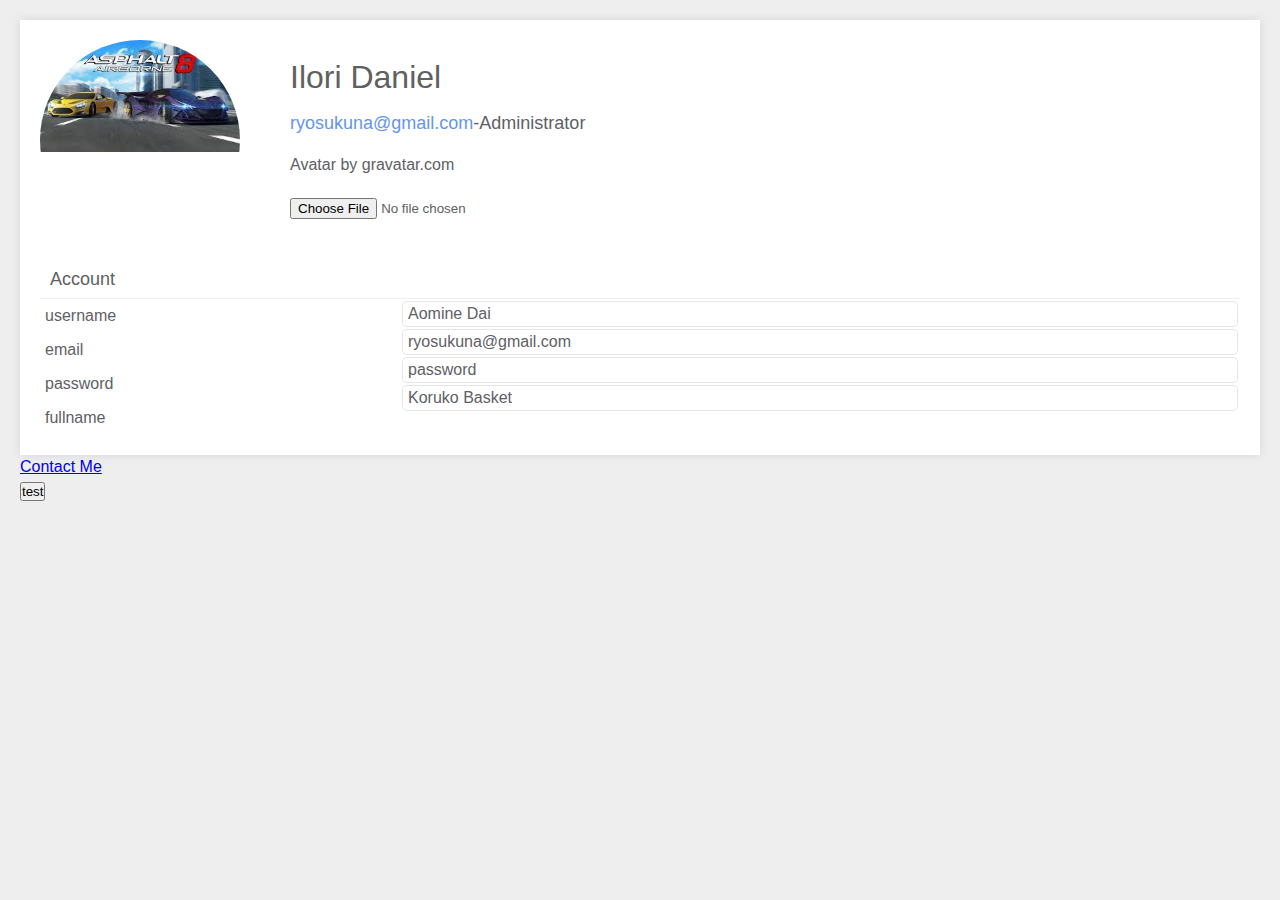
<file: index.html>
<!DOCTYPE html>
<html lang="en">
<head>
    <meta charset="UTF-8">
    <meta name="viewport" content="width=device-width, initial-scale=1.0">
    <meta http-equiv="X-UA-Compatible" content="ie=edge">
    <title>User Profile</title>
    <link rel="stylesheet"type="text/css" href="style.css">
</head>
<body>
<div class="profile-container">
    <div class="upper">
        <div class="imgbox">
            <img src="a8.jfif" alt="" class="user">
        
        </div>
        <div class="info-box">
            <h1>Ilori Daniel</h1>
            <h2><a href="" class="h2-link">ryosukuna@gmail.com</a>-Administrator</h2>
            <p class="subtext">Avatar by gravatar.com</p>
            <input type="file" name="" id="">
            </div>
        </div>

        <h2 class="subtitle"> Account </h2>

        <div class="lower">
            <div class="left">
                <h4>username</h4>
                <h4>email</h4>
                <h4>password</h4>
                <h4>fullname</h4>
            </div>
            <div class="right">
                <p class="values">Aomine Dai</p>
                <p class="values">ryosukuna@gmail.com</p>
                <p class="values">password</p>
                <p class="values">Koruko Basket</p>
            </div>
        </div>
    </div>
    <div class="button">
    <a href="about.html">Contact Me</a>
    </div>
    <button>test</button>
</body>
</html>
</file>
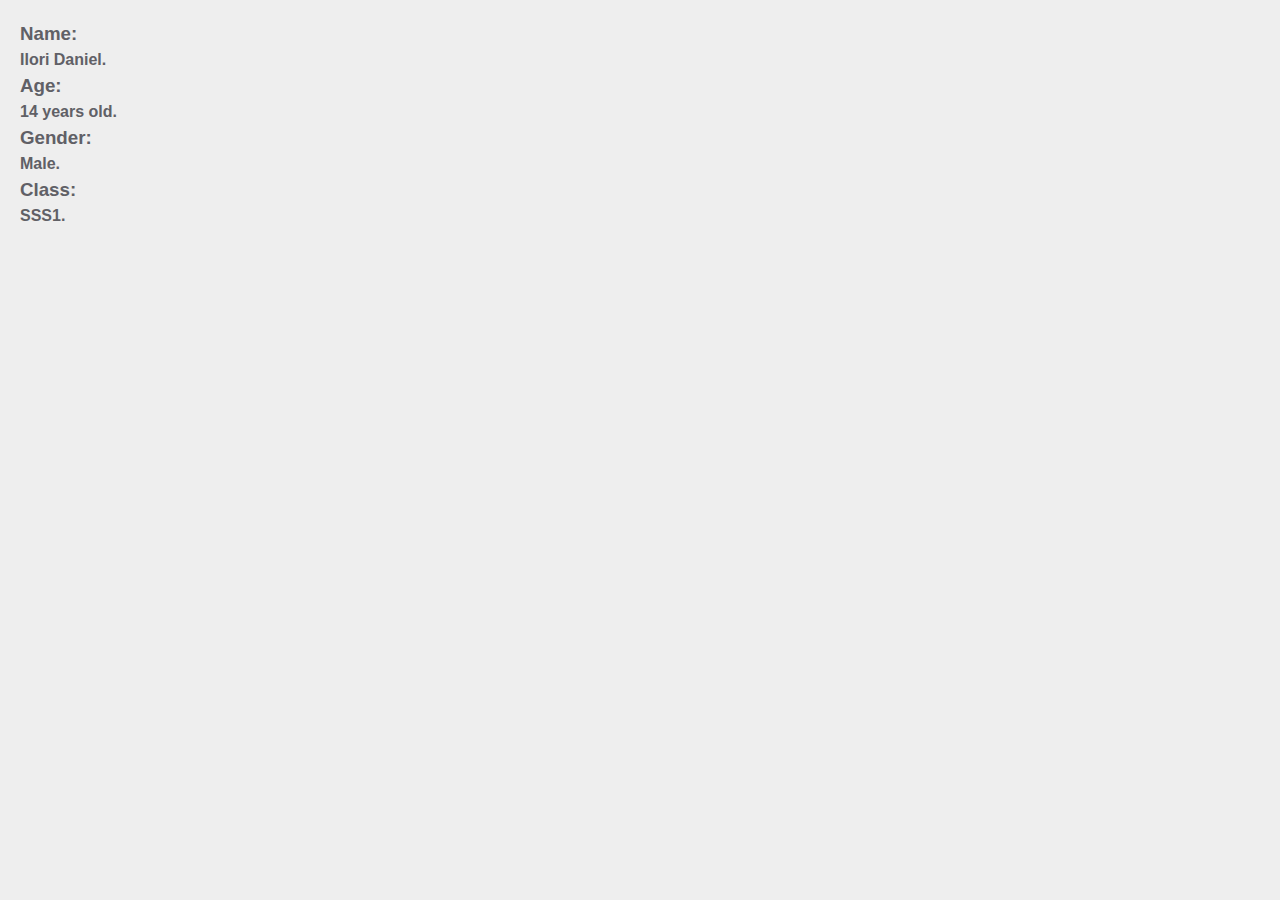
<file: about.html>
<!DOCTYPE html>
<html lang="en">
<head>
    <meta charset="UTF-8">
    <meta name="viewport" content="width=device-width, initial-scale=1.0">
    <meta http-equiv="X-UA-Compatible" content="ie=edge">
    <title>About Me</title>
    <link rel="stylesheet" href="style.css"
</head>
<body>
    <div class="profile-pic"></div>
    <div class="qabox">
        <h3 class="heading-tertiary">Name:</h3>
        <p class="value"><b>Ilori Daniel.</b></p>
    </div>
    <div class="qabox">
        <h3 class="heading-tertiary">Age:</h3>
        <p class="value"><b>14 years old.</b></p>
    </div>
    <div class="qabox">
        <h3 class="heading-tertiary">Gender:</h3>
        <p class="value"><b>Male.</b></p>
    </div>
    <div class="qabox">
        <h3 class="heading-tertiary">Class:</h3>
        <p class="value"><b>SSS1.</b></p>
    </div>
    
</body>
</html>
</file>
<file: style.css>
*{
    padding: 0px;
    margin: 0px;
    box-sizing: border-box;
}

body{
    font-family: 'Segoe UI', Tahoma, Geneva, Verdana, sans-serif;
    font-size: 16px;
    font-weight: 400;
    line-height: 1.5;
    color: #606066;
    padding: 20px;
    background-color: #eee;
}

.profile-container{
    background-color: white;
    padding: 20px;
    box-shadow: 0 0 10px rgba(0,0,0,0.1);
}

.imgbox{
    border-radius: 10000px;
    width: 200px;
    height: 200px;
    overflow: hidden;
    margin-right: 50px;
}

.user{
    width: 200px;
}

.upper{
    display: flex;
}

.info-box{
    display: flex;
    flex-direction: column;
    justify-content: space-evenly;
}

h1{
    font-weight: 500;
    color: #606060;
    line-height: 1;
}

h2{
    font-weight: 500;
    font-size: 18px;
    line-height: 1;
}

.h2-link{
    text-decoration: none;
    color: cornflowerblue;
}

.subtitle{
    padding: 30px 10px 10px;
    border-bottom: 1px solid #eee;
}

.lower{
    display: flex;
    width: 100%;
}

.left{
    width: 30%;
}

h4{
    font-weight: 400;
    padding: 5px;
}

.right{
    flex-grow: 1;
}

.values{
    padding: 0px 5px;
    margin: 2px;
    border: 1px solid rgba(0,0,0,0.1);
    border-radius: 5px;
}
</file>
